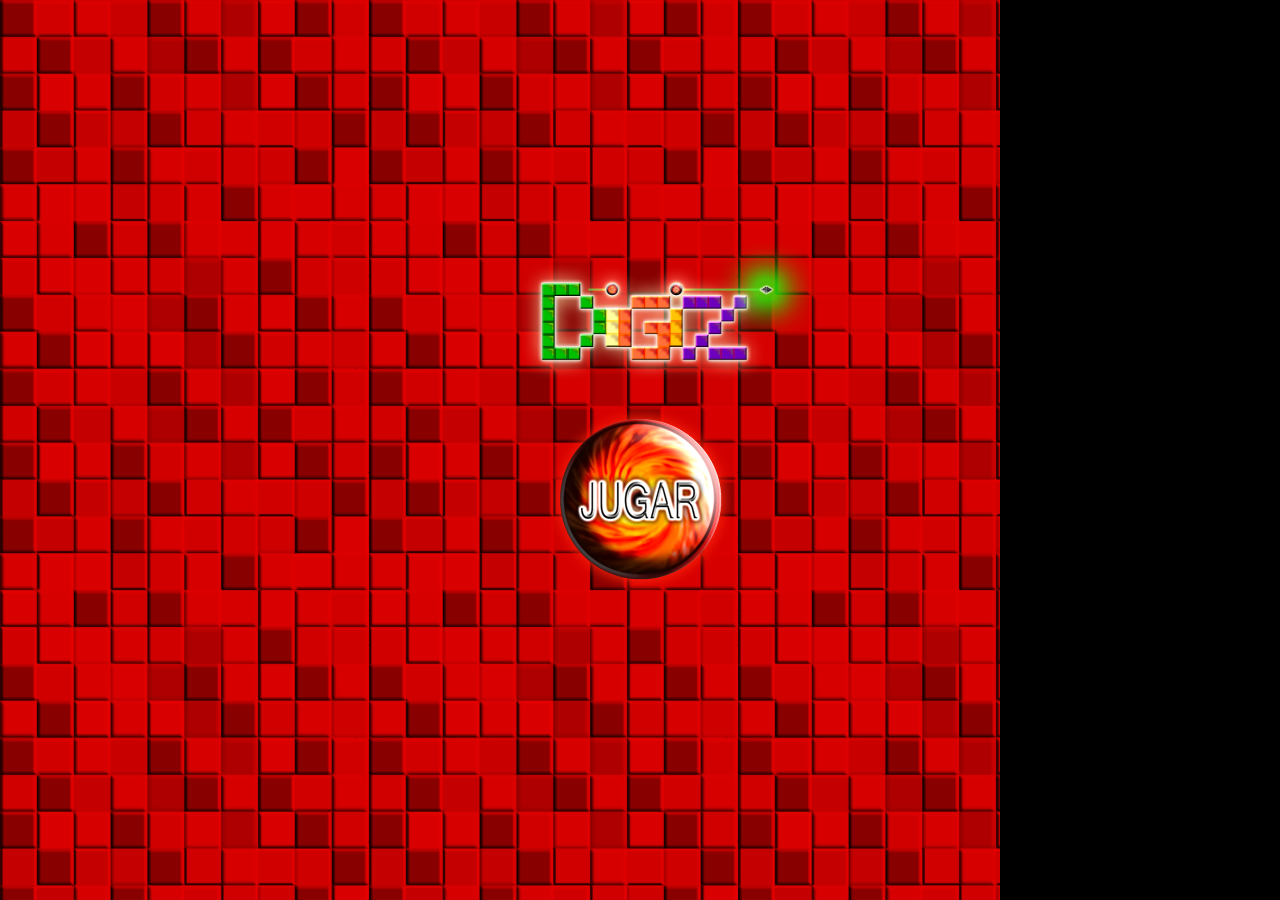
<file: games/digiz/index.html>
<html>
    <head>
        <meta http-equiv="Content-Security-Policy" content="default-src 'self' data: gap: https://ssl.gstatic.com 'unsafe-eval'; style-src 'self' 'unsafe-inline'; media-src *; img-src 'self' data: content:;">
        <meta name="format-detection" content="telephone=no">
        <meta name="msapplication-tap-highlight" content="no">
        <meta name="viewport" content="width=device-width, initial-scale=1.0, maximum-scale=1.0, minimum-scale=1.0, user-scalable=no, minimal-ui" />
        <link rel="stylesheet" type="text/css" href="css/index.css">
        <title>Digiz</title>
        <style>
			body{
				margin:0px;
				padding:0px;
			}
			#turn{
				width:100%;
				height:100%;
				position:fixed;
				top:0px;
				left:0px;
				background-color:white;
				background-image:url('img/playportrait.png');
				background-repeat:no-repeat;
				background-position: center center;
				display:none;
			}
		</style>
	</head>
    <body>
            <div id='game'></div>
            <div id = "turn"></div>

          <script type="text/javascript" src="js/phaser.js"></script>
          <script type="text/javascript" src="js/menu.js"></script>
          <script type="text/javascript" src="js/menunivel.js"></script>
          <script type="text/javascript" src="js/nivel1.js"></script>
          <script type="text/javascript" src="js/nivel2.js"></script>
          <script type="text/javascript" src="js/nivel3.js"></script>
          <script type="text/javascript" src="js/nivel4.js"></script>
          <script type="text/javascript" src="js/nivel5.js"></script>
          <script type="text/javascript" src="js/nivel6.js"></script>
          <script type="text/javascript" src="js/nivel7.js"></script>
          <script type="text/javascript" src="js/nivel8.js"></script>
          <script type="text/javascript" src="js/nivel9.js"></script>
          <script type="text/javascript" src="js/nivel10.js"></script>
          <script type="text/javascript" src="js/nivel11.js"></script>
          <script type="text/javascript" src="js/nivel12.js"></script>
          <script type="text/javascript" src="js/nivel13.js"></script>
          <script type="text/javascript" src="js/nivel14.js"></script>
          <script type="text/javascript" src="js/nivel15.js"></script>
          <script type="text/javascript" src="js/nivel16.js"></script>
          <script type="text/javascript" src="js/nivel17.js"></script>
          <script type="text/javascript" src="js/nivel18.js"></script>
          <script type="text/javascript" src="js/nivel19.js"></script>
          <script type="text/javascript" src="js/nivel20.js"></script>
          <script type="text/javascript" src="js/nivel21.js"></script>
          <script type="text/javascript" src="js/nivel22.js"></script>
          <script type="text/javascript" src="js/nivel23.js"></script>
          <script type="text/javascript" src="js/nivel24.js"></script>
          <script type="text/javascript" src="js/nivel25.js"></script>
          <script type="text/javascript" src="js/nivel26.js"></script>
          <script type="text/javascript" src="js/nivel27.js"></script>
          <script type="text/javascript" src="js/nivel28.js"></script>
          <script type="text/javascript" src="js/nivel29.js"></script>

        <script type="text/javascript" src="js/index.js"></script>


    </body>
</html>
</file>
<file: games/digiz/css/index.css>
/*
 * Licensed to the Apache Software Foundation (ASF) under one
 * or more contributor license agreements.  See the NOTICE file
 * distributed with this work for additional information
 * regarding copyright ownership.  The ASF licenses this file
 * to you under the Apache License, Version 2.0 (the
 * "License"); you may not use this file except in compliance
 * with the License.  You may obtain a copy of the License at
 *
 * http://www.apache.org/licenses/LICENSE-2.0
 *
 * Unless required by applicable law or agreed to in writing,
 * software distributed under the License is distributed on an
 * "AS IS" BASIS, WITHOUT WARRANTIES OR CONDITIONS OF ANY
 * KIND, either express or implied.  See the License for the
 * specific language governing permissions and limitations
 * under the License.
 */
* {
    -webkit-tap-highlight-color: rgba(0,0,0,0); /* make transparent link selection, adjust last value opacity 0 to 1.0 */
}

body {
    -webkit-touch-callout: none;                /* prevent callout to copy image, etc when tap to hold */
    -webkit-text-size-adjust: none;             /* prevent webkit from resizing text to fit */
    -webkit-user-select: none;                  /* prevent copy paste, to allow, change 'none' to 'text' */
    background-color:#E4E4E4;
    background-image:linear-gradient(top, #A7A7A7 0%, #E4E4E4 51%);
    background-image:-webkit-linear-gradient(top, #A7A7A7 0%, #E4E4E4 51%);
    background-image:-ms-linear-gradient(top, #A7A7A7 0%, #E4E4E4 51%);
    background-image:-webkit-gradient(
        linear,
        left top,
        left bottom,
        color-stop(0, #A7A7A7),
        color-stop(0.51, #E4E4E4)
    );
    background-attachment:fixed;
    font-family:'HelveticaNeue-Light', 'HelveticaNeue', Helvetica, Arial, sans-serif;
    font-size:12px;
    height:100%;
    margin:0px;
    padding:0px;
    text-transform:uppercase;
    width:100%;
}

/* Portrait layout (default) */
.app {
    background:url(../img/logo.png) no-repeat center top; /* 170px x 200px */
    position:absolute;             /* position in the center of the screen */
    left:50%;
    top:50%;
    height:50px;                   /* text area height */
    width:225px;                   /* text area width */
    text-align:center;
    padding:180px 0px 0px 0px;     /* image height is 200px (bottom 20px are overlapped with text) */
    margin:-115px 0px 0px -112px;  /* offset vertical: half of image height and text area height */
                                   /* offset horizontal: half of text area width */
}

/* Landscape layout (with min-width) */
@media screen and (min-aspect-ratio: 1/1) and (min-width:400px) {
    .app {
        background-position:left center;
        padding:75px 0px 75px 170px;  /* padding-top + padding-bottom + text area = image height */
        margin:-90px 0px 0px -198px;  /* offset vertical: half of image height */
                                      /* offset horizontal: half of image width and text area width */
    }
}

h1 {
    font-size:24px;
    font-weight:normal;
    margin:0px;
    overflow:visible;
    padding:0px;
    text-align:center;
}

.event {
    border-radius:4px;
    -webkit-border-radius:4px;
    color:#FFFFFF;
    font-size:12px;
    margin:0px 30px;
    padding:2px 0px;
}

.event.listening {
    background-color:#333333;
    display:block;
}

.event.received {
    background-color:#4B946A;
    display:none;
}

@keyframes fade {
    from { opacity: 1.0; }
    50% { opacity: 0.4; }
    to { opacity: 1.0; }
}
 
@-webkit-keyframes fade {
    from { opacity: 1.0; }
    50% { opacity: 0.4; }
    to { opacity: 1.0; }
}
 
.blink {
    animation:fade 3000ms infinite;
    -webkit-animation:fade 3000ms infinite;
}
</file>
